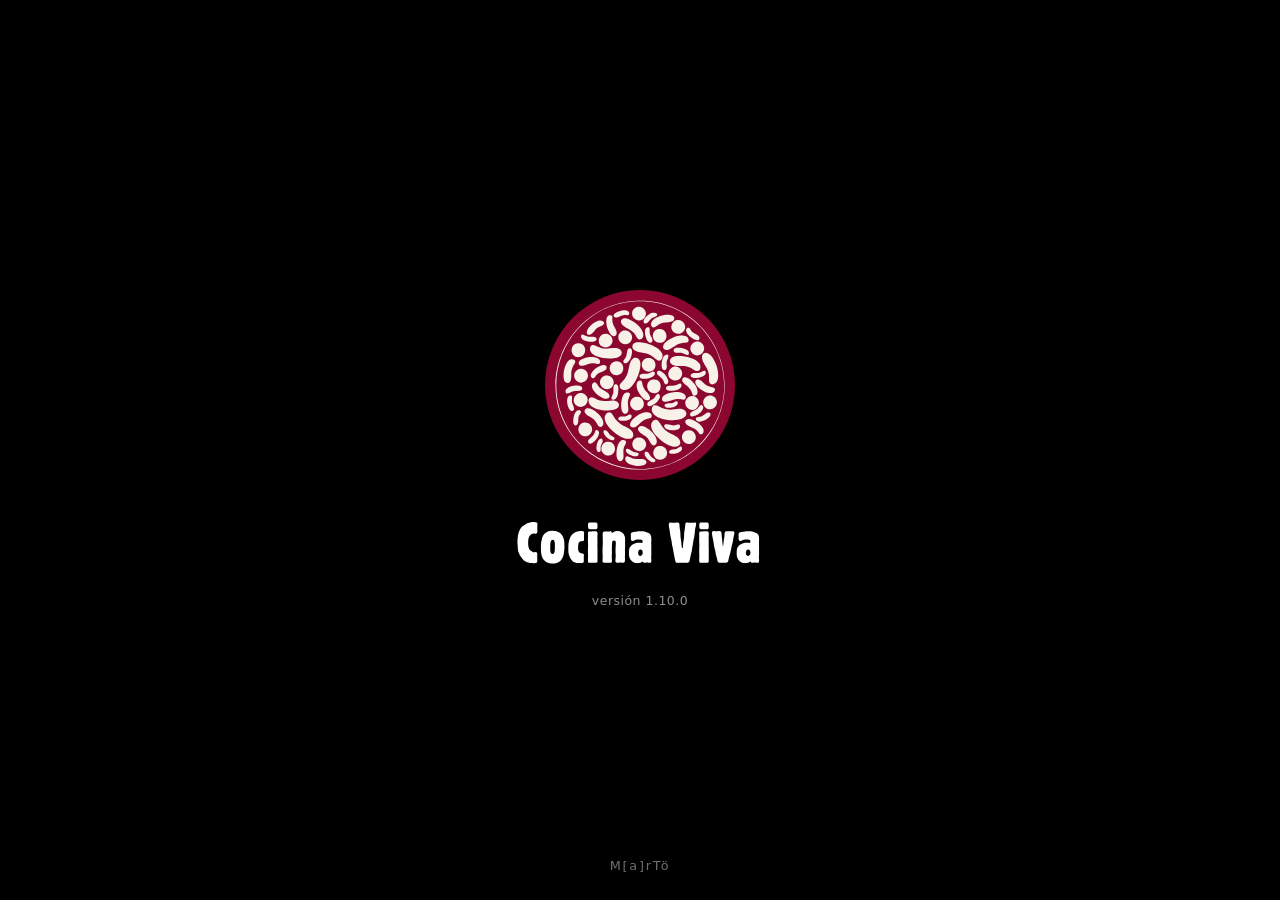
<file: docs/index.html>
<!DOCTYPE html>
<html lang="es">
<head>
  <meta charset="utf-8">
  <meta name="viewport" content="width=device-width, initial-scale=1, viewport-fit=cover">
  <meta name="theme-color" content="#8c0730">
  <title>Cocina Viva</title>
  <meta name="description" content="Gestión de ventas, gastos, consignaciones y stock de Cocina Viva. Fermentos y conservas de la Comarca Andina del Paralelo 42.">

  <!-- La app no carga nada de afuera: ni tipografías, ni librerías, ni imágenes
       de otros sitios. Eso permite declarar de dónde puede venir cada cosa y
       que el navegador rechace todo lo demás. Si alguna vez se colara un script
       ajeno, no llega a ejecutarse. Lo único externo permitido es el servicio de
       la planilla de Google, que es a donde se sincronizan los datos.

       El blob: en img-src es para los remitos: se dibujan en un canvas y se
       muestran antes de compartirlos, sin salir del teléfono. -->
  <meta http-equiv="Content-Security-Policy" content="
    default-src 'self';
    script-src 'self';
    style-src 'self';
    img-src 'self' data: blob:;
    manifest-src 'self';
    connect-src 'self' https://script.google.com https://script.googleusercontent.com;
    base-uri 'none';
    form-action 'none';
    object-src 'none'">

  <!-- Al abrir un enlace externo no se le cuenta de dónde salió. -->
  <meta name="referrer" content="no-referrer">

  <link rel="manifest" href="manifest.webmanifest">
  <link rel="icon" href="img/icono-192.png">
  <link rel="apple-touch-icon" href="img/icono-192.png">
  <meta name="mobile-web-app-capable" content="yes">
  <link rel="stylesheet" href="css/estilos.css">
</head>
<body>

  <!-- Pantalla de arranque. Va escrita en el HTML y no la dibuja el JavaScript:
       así aparece en el primer pintado, antes de que cargue nada, que es
       justamente para lo que sirve. Se va sola cuando la app está lista. -->
  <div class="arranque" id="arranque">
    <img class="arranque__disco" src="img/icono-redondo.svg" alt="" width="283" height="283">
    <img class="arranque__nombre" src="img/logotipo.svg" alt="Cocina Viva">
    <p class="arranque__version" id="arranque-version"></p>
    <p class="arranque__firma">M[a]rT&ouml;</p>
  </div>

  <header class="cabecera">
    <div class="barra">
      <button class="volver" id="btn-volver" hidden aria-label="Volver">&#8592;</button>
      <img class="marca" src="img/logotipo.svg" alt="Cocina Viva" id="marca">
      <div class="barra__texto">
        <h1 id="titulo-vista">Cocina Viva</h1>
        <p id="subtitulo-vista">Gesti&oacute;n del emprendimiento</p>
      </div>
      <button class="sincro" id="btn-sincro" aria-label="Sincronizar con la planilla">&#8635;</button>
    </div>
  </header>

  <main id="vista" class="vista">
    <p class="cargando">Cargando&hellip;</p>
  </main>

  <footer class="pie">
    <!-- El enlace al libro aparece recién después de la primera sincronización:
         la dirección la manda el servicio, no está escrita acá. -->
    <p><a class="pie__planilla" id="pie-planilla" href="#" target="_blank"
          rel="noopener" hidden>📒 Ir a la planilla</a></p>
    <p><strong>Cocina Viva</strong></p>
    <p>Fermentos y conservas &middot; Comarca Andina del Paralelo 42</p>
    <p class="pie__version" id="pie-version"></p>
  </footer>

  <noscript>
    <p class="aviso aviso--error">Esta aplicación necesita JavaScript activado para funcionar.</p>
  </noscript>

  <script src="js/util.js"></script>
  <script src="js/acceso.js"></script>
  <script src="js/db.js"></script>
  <script src="js/datos.js"></script>
  <script src="js/sincro.js"></script>
  <script src="js/impresora.js"></script>
<script src="js/remito.js"></script>
  <script src="js/productos.js"></script>
  <script src="js/ingresos.js"></script>
  <script src="js/clientes.js"></script>
  <script src="js/consignacion.js"></script>
  <script src="js/egresos.js"></script>
  <script src="js/resumen.js"></script>
  <script src="js/honorarios.js"></script>
  <script src="js/stock.js"></script>
  <script src="js/app.js"></script>
</body>
</html>
</file>
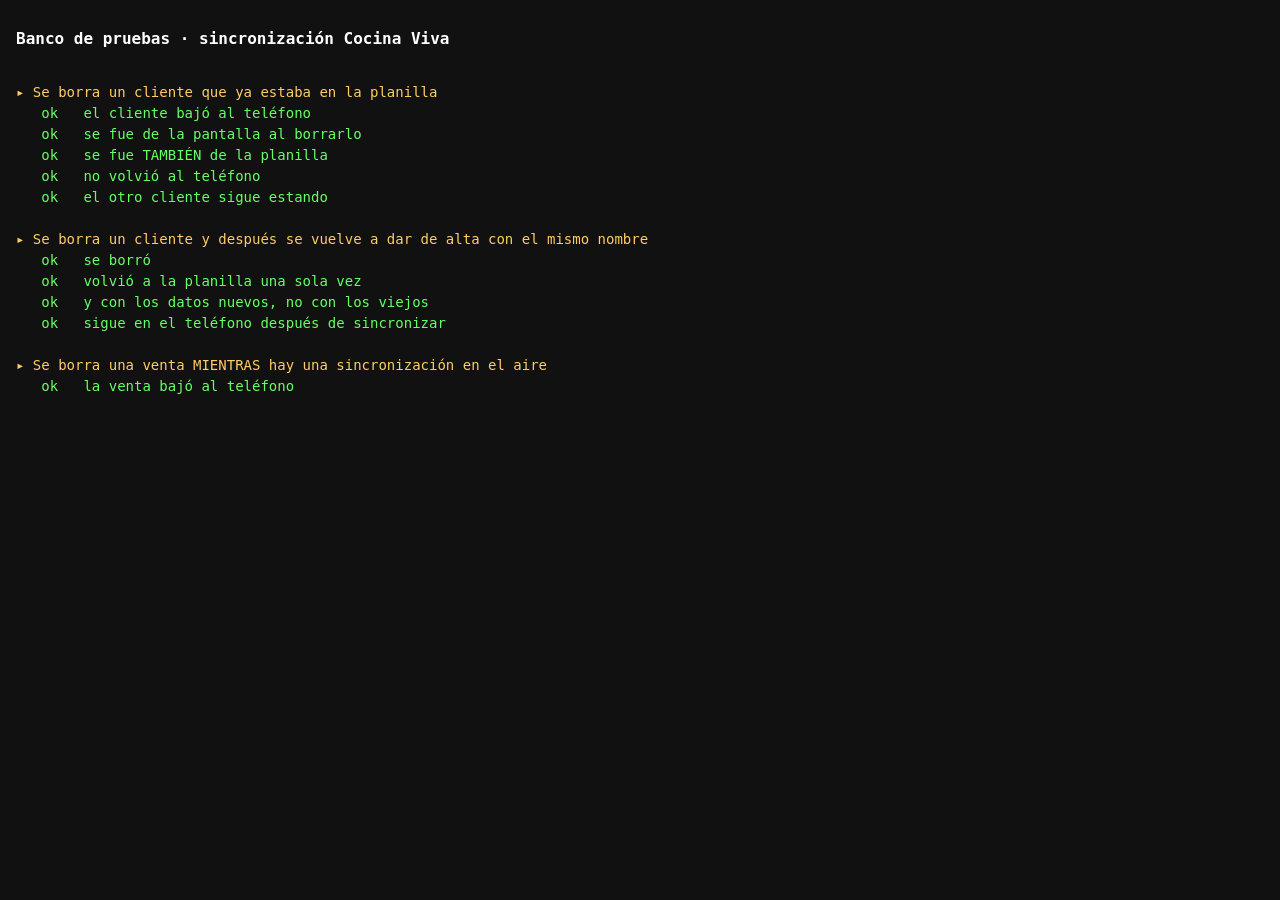
<file: pruebas/banco.html>
<!doctype html>
<html lang="es">
<head>
<meta charset="utf-8">
<title>Banco de pruebas · sincronización</title>
<style>
  body { font: 14px/1.5 ui-monospace, monospace; margin: 0; padding: 16px; background: #111; color: #ddd; }
  h1 { font-size: 16px; color: #fff; }
  .ok   { color: #6f6; }
  .mal  { color: #f66; font-weight: bold; }
  .caso { color: #fc6; margin-top: 14px; }
  pre { white-space: pre-wrap; margin: 0; }
</style>
</head>
<body>
<h1>Banco de pruebas · sincronización Cocina Viva</h1>
<pre id="salida">corriendo…</pre>

<!-- 1. La planilla de mentira, antes que nada -->
<script src="planilla.js"></script>
<!-- 2. El servicio REAL, tal cual está en el repositorio -->
<script src="../apps-script/Code.gs"></script>
<!-- 3. El almacén REAL del teléfono -->
<script src="../docs/js/db.js"></script>

<script>
// ---------- lo que sincro.js espera encontrar alrededor ----------
window.Util = {
  esc: (s) => String(s == null ? "" : s),
  brindis: () => {},
};
window.Acceso = {
  tieneAcceso: () => true,
  credencial: () => "CREDENCIAL-DE-MENTIRA",
  dispositivo: () => "banco",
  persona: () => "banco",
  guardarAcceso: () => {},
  borrarCredencial: () => {},
};
window.Datos = { cargar: async () => {} };

// ---------- la red de mentira ----------
//
// En vez de salir a internet, le pasa el pedido al sincronizar() de Code.gs que
// está cargado en esta misma página. La demora es configurable: con eso se
// simula el viaje de ida y vuelta, que es donde vive el bug.
window.__demoraRed = 0;
window.__viajes = 0;
window.fetch = async function (url, opciones) {
  window.__viajes++;
  const pedido = JSON.parse((opciones && opciones.body) || "{}");
  if (window.__demoraRed) await new Promise((r) => setTimeout(r, window.__demoraRed / 2));
  const respuesta = sincronizar(pedido);              // <- el Code.gs de verdad
  if (window.__demoraRed) await new Promise((r) => setTimeout(r, window.__demoraRed / 2));
  return { json: async () => JSON.parse(JSON.stringify(respuesta)) };
};
</script>

<!-- 4. La sincronización REAL del teléfono, ya con la red intervenida -->
<script src="../docs/js/sincro.js"></script>
<script src="casos.js"></script>
</body>
</html>
</file>
<file: docs/css/estilos.css>
/* ==========================================================================
   Cocina Viva — estilos

   Pensado para usarse con el celular en una mano, parado en el mostrador de un
   local o en el depósito: contraste alto, números grandes y nada que se toque
   con menos de 48 px.

   La paleta sale del logo: el bordó #8c0730 de las bacterias es el color de la
   marca. El verde y el ocre acompañan y sirven para distinguir de un vistazo
   lo que entra de lo que sale, que es la lectura más frecuente de la app.
   ========================================================================== */

:root {
  --bordo: #8c0730;           /* el color del logo */
  --bordo-claro: #b4143f;
  --bordo-suave: #f9edf0;
  --verde: #4a6b3a;           /* lo que entra */
  --verde-claro: #6b8f56;
  --verde-suave: #eef3ea;
  --tierra: #a9722f;          /* lo que sale */
  --tierra-suave: #faf1e3;

  --texto: #2a2124;
  --texto-suave: #6b6560;
  --fondo: #faf6f0;           /* crema, como las etiquetas */
  --papel: #ffffff;
  --borde: #e5ddd4;
  --error: #b3261e;
  --error-suave: #fceceb;

  --radio: 12px;
  --sombra: 0 1px 3px rgba(42, 33, 36, .12);
  --ancho: 720px;
}

* { box-sizing: border-box; }

html, body { margin: 0; padding: 0; min-height: 100%; }

body {
  display: flex;
  flex-direction: column;
  min-height: 100vh;
  background: var(--fondo);
  color: var(--texto);
  font-family: system-ui, -apple-system, "Segoe UI", Roboto, sans-serif;
  font-size: 16px;
  line-height: 1.45;
  -webkit-text-size-adjust: 100%;
}

/* ---------- Cabecera ---------- */

.cabecera {
  background: var(--bordo);
  color: #fff;
  box-shadow: var(--sombra);
  position: sticky;
  top: 0;
  z-index: 10;
  border-bottom: 3px solid var(--bordo-claro);
}

.barra {
  display: flex;
  align-items: center;
  gap: 10px;
  max-width: var(--ancho);
  margin: 0 auto;
  padding: 9px 12px;
}

/* El logotipo es blanco sobre el bordó de la barra: así viene el original.
   Solo se muestra en el inicio; en las demás pantallas manda el título. */
.marca { flex: none; height: 23px; width: auto; }
.marca[hidden] { display: none; }

/* El atributo "hidden" tiene que ganar SIEMPRE.
   Su regla vive en la hoja del navegador, así que cualquier clase de acá que
   declare un "display" —.boton, .pie__planilla, y las que vengan— se lo pisa sin
   querer, y el elemento aparece igual. Se venía parchando selector por
   selector; esto lo resuelve de una vez. */
[hidden] { display: none !important; }

.barra__texto { min-width: 0; flex: 1; }
.barra h1 { margin: 0; font-size: 18px; font-weight: 700; line-height: 1.2; }
.barra p { margin: 1px 0 0; font-size: 12px; opacity: .85; }

/* Cuando se ve el logotipo, el nombre repetido al lado sobra. */
.barra--inicio h1 { display: none; }

.volver, .sincro {
  flex: none;
  width: 40px;
  height: 40px;
  font-size: 20px;
  color: #fff;
  background: rgba(255, 255, 255, .15);
  border: 0;
  border-radius: 50%;
  cursor: pointer;
}
.volver:active, .sincro:active { background: rgba(255, 255, 255, .3); }

/* El botón de sincronizar cambia de cara según cómo salió la última vez: no
   hace falta entrar a ninguna pantalla para saber si quedó algo sin subir. */
.sincro--pendiente { background: #e8b23a; color: #4a3000; }
.sincro--error { background: #f3d0cd; color: var(--error); }
.sincro--girando { animation: girar 1s linear infinite; }
@keyframes girar { to { transform: rotate(360deg); } }

/* ---------- Contenido ---------- */

.vista {
  flex: 1;
  width: 100%;
  max-width: var(--ancho);
  margin: 0 auto;
  padding: 12px 12px 32px;
}

.cargando { color: var(--texto-suave); text-align: center; padding: 40px 0; }

h2 { font-size: 17px; margin: 0 0 3px; }

.tarjeta {
  background: var(--papel);
  border: 1px solid var(--borde);
  border-radius: var(--radio);
  padding: 12px 13px;
  margin-bottom: 12px;
}
.tarjeta h2 { margin-top: 0; }

.nota { color: var(--texto-suave); font-size: 14px; margin: 3px 0 0; }

/* ---------- Menú del inicio ---------- */

.menu { display: grid; gap: 8px; }

.menu__boton {
  display: flex;
  align-items: center;
  gap: 12px;
  width: 100%;
  min-height: 54px;
  padding: 9px 12px;
  text-align: left;
  font: inherit;
  color: var(--texto);
  background: var(--papel);
  border: 1px solid var(--borde);
  border-left: 5px solid var(--bordo);
  border-radius: var(--radio);
  box-shadow: var(--sombra);
  cursor: pointer;
}
.menu__boton:active { background: var(--bordo-suave); }

.menu__boton[disabled] {
  cursor: not-allowed;
  opacity: .55;
  border-left-color: var(--borde);
  box-shadow: none;
}

.menu__boton--entra { border-left-color: var(--verde); }
.menu__boton--sale { border-left-color: var(--tierra); }

.menu__icono { font-size: 22px; flex: none; width: 28px; text-align: center; }
.menu__titulo { font-weight: 600; display: block; }
.menu__detalle { display: block; font-size: 13px; color: var(--texto-suave); }

/* ---------- Avisos ---------- */

.aviso { border-radius: var(--radio); padding: 10px 12px; margin: 0 0 12px; font-size: 14px; }
.aviso--info { background: #fdf6e6; border: 1px solid #d8a53c; }
.aviso--error { background: var(--error-suave); border: 1px solid var(--error); color: var(--error); }
.aviso--ok { background: var(--verde-suave); border: 1px solid var(--verde-claro); }

/* ---------- Formularios ---------- */

.campo { margin-bottom: 12px; }
.campo > label { display: block; font-size: 14px; font-weight: 600; margin-bottom: 3px; }

.campo .ayuda {
  display: block;
  font-size: 12.5px;
  font-weight: 400;
  color: var(--texto-suave);
  margin-bottom: 5px;
}

 /* Los campos se alinean por abajo, no por arriba: cuando una etiqueta ocupa
   dos renglones y la de al lado uno, alinear por arriba deja los dos casilleros
   en alturas distintas y el formulario se ve roto. */
.fila { display: flex; gap: 10px; align-items: flex-end; }
.fila > .campo { flex: 1; min-width: 0; }

input, select, textarea {
  width: 100%;
  min-height: 44px;
  padding: 8px 11px;
  font: inherit;
  color: var(--texto);
  background: var(--papel);
  border: 1px solid var(--borde);
  border-radius: 8px;
}

input:focus, select:focus, textarea:focus {
  outline: 3px solid var(--bordo-claro);
  outline-offset: 1px;
  border-color: var(--bordo-claro);
}

input.mal, select.mal, textarea.mal { border-color: var(--error); background: var(--error-suave); }
.campo__error { display: block; color: var(--error); font-size: 14px; margin-top: 4px; }
textarea { resize: vertical; min-height: 58px; }

/* Los importes y las cantidades se leen mejor tabulados y a la derecha. */
.numero { text-align: right; font-variant-numeric: tabular-nums; }

/* ---------- Botones ---------- */

.boton {
  display: inline-flex;
  align-items: center;
  justify-content: center;
  gap: 8px;
  min-height: 44px;
  padding: 10px 16px;
  font: inherit;
  font-weight: 600;
  color: #fff;
  background: var(--bordo);
  border: 0;
  border-radius: 8px;
  cursor: pointer;
}
.boton:active { background: var(--bordo-claro); }
.boton[disabled] { opacity: .5; cursor: not-allowed; }
.boton--ancho { width: 100%; }

.boton--secundario {
  color: var(--bordo);
  background: var(--papel);
  border: 2px solid var(--bordo);
}
.boton--secundario:active { background: var(--bordo-suave); }

a.boton { text-decoration: none; }

.boton--peligro {
  color: var(--error);
  background: none;
  border: 0;
  font: inherit;
  min-height: 44px;
  padding: 8px 10px;
  cursor: pointer;
}

/* ---------- Tablas de resumen ----------
   Se envuelven en .tabla-envoltorio porque en un teléfono angosto una tabla de
   cuatro columnas no entra: se desliza sola en vez de romper el ancho de la
   página. */

.tabla-envoltorio { overflow-x: auto; margin-bottom: 12px; }

.tabla {
  width: 100%;
  border-collapse: collapse;
  background: var(--papel);
  border: 1px solid var(--borde);
  border-radius: var(--radio);
  overflow: hidden;
  font-size: 14px;
}
.tabla th, .tabla td { padding: 6px 9px; text-align: left; border-bottom: 1px solid var(--borde); }
.tabla th { background: var(--bordo-suave); font-size: 12px; text-transform: uppercase; letter-spacing: .3px; }

/* Las columnas de números se achican hasta lo que ocupa su contenido y no se
   parten nunca. Sin esto, en un teléfono de 375 px el ancho se reparte parejo
   y la columna del nombre queda tan angosta que "chutney de ciruela" cae en
   tres renglones, que es justo la columna que se viene a leer. */
.tabla td.numero, .tabla th.numero {
  text-align: right;
  font-variant-numeric: tabular-nums;
  white-space: nowrap;
  width: 1%;
}
.tabla tr:last-child td { border-bottom: 0; }
.tabla tfoot td { font-weight: 700; background: var(--bordo-suave); }
.tabla tbody tr:nth-child(even) { background: #fdfbf8; }

/* Una fila con el stock en cero no es un error, pero tampoco es lo que se
   viene a mirar: se apaga sin esconderla. */
.tabla tr.en-cero td { color: var(--texto-suave); }

/* La misma idea para un renglón de lista: un local sin mercadería se sigue
   pudiendo tocar —hay que entrar para dejarle la primera caja— pero no compite
   por la atención con los que sí tienen algo. */
.renglon.en-cero { opacity: .6; box-shadow: none; }

/* ---------- Totales grandes ---------- */

.cifras { display: grid; grid-template-columns: 1fr 1fr; gap: 8px; margin-bottom: 12px; }

.cifra {
  background: var(--papel);
  border: 1px solid var(--borde);
  border-left: 4px solid var(--texto-suave);
  border-radius: 10px;
  padding: 9px 11px;
}
.cifra--entra { border-left-color: var(--verde); }
.cifra--sale { border-left-color: var(--tierra); }
.cifra--saldo { border-left-color: var(--bordo); }
.cifra__que { display: block; font-size: 12px; color: var(--texto-suave); }
.cifra__cuanto { display: block; font-size: 19px; font-weight: 700; font-variant-numeric: tabular-nums; }
.cifra__cuanto.negativo { color: var(--error); }

/* ---------- Renglones de lista ---------- */

.renglones { list-style: none; margin: 0 0 12px; padding: 0; }

.renglon {
  display: flex;
  align-items: center;
  gap: 12px;
  background: var(--papel);
  border: 1px solid var(--borde);
  border-left: 5px solid var(--bordo);
  border-radius: var(--radio);
  padding: 9px 11px;
  margin-bottom: 7px;
}
.renglon--entra { border-left-color: var(--verde); }
.renglon--sale { border-left-color: var(--tierra); }

.renglon__texto { flex: 1; min-width: 0; }
.renglon__que { display: block; font-weight: 600; }
.renglon__detalle {
  display: block;
  font-size: 13px;
  color: var(--texto-suave);
  overflow: hidden;
  text-overflow: ellipsis;
  white-space: nowrap;
}
.renglon__cuanto { flex: none; font-weight: 700; font-variant-numeric: tabular-nums; }

.vacio { color: var(--texto-suave); font-style: italic; padding: 10px 0; margin: 0 0 6px; }

/* La pastilla dice si el registro ya llegó a la planilla o sigue solo acá. */
.pastilla {
  flex: none;
  font-size: 11px;
  font-weight: 700;
  letter-spacing: .3px;
  text-transform: uppercase;
  color: #7a5a1e;
  background: #fdf6e6;
  border: 1px solid #d8a53c;
  border-radius: 10px;
  padding: 2px 8px;
}
.pastilla--ok { color: var(--verde); background: var(--verde-suave); border-color: var(--verde-claro); }

/* ---------- Pantalla de activación ---------- */

.portada { text-align: center; padding: 8px 0 4px; }
.portada img { width: 150px; height: auto; }

/* ---------- Espaciados sueltos ----------
   Van acá y no como atributo "style" en el HTML: la política de contenido no
   admite estilos sueltos en la página, justamente para que nada que se cuele
   pueda pintar la pantalla. */

.separado { margin-top: 14px; }
.al-final { margin: 12px 0 0; }
.nota--pie { margin-top: 18px; }

/* ---------- Pie ---------- */

.pie {
  background: var(--bordo);
  color: rgba(255, 255, 255, .85);
  text-align: center;
  font-size: 12px;
  padding: 13px 14px;
  margin-top: auto;
}
.pie p { margin: 2px 0; }
.pie__version { opacity: .6; font-size: 12px; margin-top: 8px; }

/* ---------- Mensaje flotante ---------- */

.brindis {
  position: fixed;
  left: 50%;
  bottom: 24px;
  transform: translateX(-50%);
  max-width: calc(100% - 32px);
  background: var(--texto);
  color: #fff;
  padding: 12px 18px;
  border-radius: 24px;
  box-shadow: 0 3px 12px rgba(0, 0, 0, .3);
  z-index: 50;
}

/* ==========================================================================
   Componentes de las pantallas de catálogo y stock
   ========================================================================== */

/* ---------- Fila de acciones arriba de una lista ---------- */

.acciones { display: flex; flex-wrap: wrap; gap: 8px; margin-bottom: 12px; }

/* Padding y cuerpo más chicos que un botón suelto: son dos en una fila y en un
   teléfono de 375 px, con el padding normal, «+ Producto nuevo» cae en dos
   renglones. */
.acciones .boton { flex: 1; min-width: 0; padding: 10px 8px; font-size: 15px; }

/* ---------- Celdas de dos renglones ----------
   El nombre arriba y el código abajo: en un teléfono no entran uno al lado del
   otro, y el código hace falta igual porque es lo que dicen los remitos. */

.celda__que { display: block; font-weight: 600; }
.celda__detalle {
  display: block;
  font-size: 12px;
  color: var(--texto-suave);
  white-space: nowrap;
  overflow: hidden;
  text-overflow: ellipsis;
}

/* El lápiz de editar. Cuarenta y cuatro píxeles de lado aunque el dibujo sea
   chico: con el dedo, un botón de veinte no se acierta. */
.lapiz {
  width: 44px;
  height: 44px;
  font-size: 18px;
  color: var(--bordo);
  background: none;
  border: 1px solid var(--borde);
  border-radius: 8px;
  cursor: pointer;
}
.lapiz:active { background: var(--bordo-suave); }

/* Para un encabezado de tabla que solo existe para los lectores de pantalla. */
.oculto-visual {
  position: absolute;
  width: 1px;
  height: 1px;
  overflow: hidden;
  clip: rect(0 0 0 0);
  white-space: nowrap;
}

/* El puntito que marca los campos que no se pueden dejar vacíos. Va después de
   la etiqueta y no como un asterisco rojo: no es un error, es un aviso. */
.obliga { color: var(--bordo); font-weight: 700; }

/* ---------- Grupo plegable ----------
   Hecho con <details>: ya sabe abrirse y cerrarse solo, responde al teclado y
   funciona aunque algo del JavaScript falle. */

.grupo {
  background: var(--papel);
  border: 1px solid var(--borde);
  border-radius: var(--radio);
  margin-bottom: 16px;
  overflow: hidden;
}
.grupo[open] { border-color: var(--bordo-claro); }

.grupo__cab {
  display: flex;
  align-items: center;
  gap: 12px;
  min-height: 52px;
  padding: 10px 12px;
  cursor: pointer;
  list-style: none;              /* saca el triangulito de Firefox */
  user-select: none;
}
.grupo__cab::-webkit-details-marker { display: none; }   /* y el de Chrome */
.grupo__cab:active { background: var(--bordo-suave); }
.grupo[open] .grupo__cab { border-bottom: 1px solid var(--borde); }

.grupo__texto { flex: 1; min-width: 0; }
.grupo__nombre { display: block; font-weight: 600; }
.grupo__cuenta { display: block; font-size: 13px; color: var(--texto-suave); }
.grupo__cuerpo { padding: 12px 14px 4px; }

/* ---------- Lista para marcar varios ---------- */

.chequeos { list-style: none; margin: 0; padding: 0; }

.chequeo {
  display: flex;
  align-items: center;
  gap: 10px;
  min-height: 46px;
  padding: 6px 9px;
  border: 1px solid var(--borde);
  border-radius: 8px;
  margin-bottom: 8px;
  cursor: pointer;
}
.chequeo:active { background: var(--bordo-suave); }
.chequeo input { width: 22px; height: 22px; min-height: 0; flex: none; accent-color: var(--bordo); }

/* ---------- Precio de antes y de después ---------- */

.antes { color: var(--texto-suave); text-decoration: line-through; }
.despues { font-weight: 700; color: var(--bordo); white-space: nowrap; }
.despues::before { content: "→ "; color: var(--texto-suave); font-weight: 400; }
.igual { color: var(--texto-suave); }

/* ---------- Elegir entre pocas opciones ----------
   Botones en fila y no un desplegable: son tres, se ven todas de una, y con el
   dedo un desplegable de tres opciones es más trabajo que tres botones. */

.opciones { display: grid; grid-template-columns: repeat(3, 1fr); gap: 6px; }

.opcion {
  display: flex;
  flex-direction: column;
  align-items: center;
  justify-content: center;
  gap: 3px;
  min-height: 58px;
  padding: 6px 4px;
  text-align: center;
  background: var(--papel);
  border: 1px solid var(--borde);
  border-radius: 8px;
  cursor: pointer;
}

/* El radio real queda oculto pero sigue existiendo: el teclado y los lectores
   de pantalla lo encuentran igual. */
.opcion input {
  position: absolute;
  width: 1px;
  height: 1px;
  min-height: 0;
  opacity: 0;
  pointer-events: none;
}

.opcion__icono { font-size: 18px; line-height: 1; }
.opcion__texto { font-size: 11.5px; line-height: 1.12; color: var(--texto-suave); }

.opcion.elegida {
  color: #fff;
  background: var(--bordo);
  border-color: var(--bordo);
}
.opcion.elegida .opcion__texto { color: rgba(255, 255, 255, .9); font-weight: 600; }
.opcion:focus-within { outline: 3px solid var(--bordo-claro); outline-offset: 1px; }

/* ---------- El texto que se arma solo mientras se carga ----------
   Dice en castellano lo que va a pasar al guardar. Es lo que evita el error de
   cargar veinticinco donde iban dos. */

.resumen-vivo {
  margin: 0 0 12px;
  padding: 9px 11px;
  font-size: 14px;
  background: var(--verde-suave);
  border: 1px solid var(--verde-claro);
  border-left: 4px solid var(--verde);
  border-radius: 8px;
}
.resumen-vivo--resta {
  background: var(--tierra-suave);
  border-color: #ddb87a;
  border-left-color: var(--tierra);
}

/* ==========================================================================
   Componentes de la pantalla de ventas
   ========================================================================== */

/* Cuando las opciones son dos y no tres, ocupan la mitad cada una. Y como son
   dos, no hace falta apilar el dibujo sobre la palabra: van uno al lado del
   otro y el bloque ocupa la mitad de alto. */
.opciones--dos { grid-template-columns: repeat(2, 1fr); }
.opciones--dos .opcion {
  flex-direction: row;
  gap: 7px;
  min-height: 42px;
  padding: 6px 8px;
}
.opciones--dos .opcion__icono { font-size: 16px; }
.opciones--dos .opcion__texto { font-size: 13.5px; }

/* ---------- Renglón de producto de una venta ----------
   Producto, cantidad y la cruz de quitar en UNA sola línea. Antes iban en dos
   y cada renglón ocupaba unos 130 px: con cinco productos había que bajar toda
   la pantalla para llegar al botón de agregar. Así son unos 70 px, y el
   subtotal solo aparece cuando hay algo que mostrar. */

.renglon-venta {
  padding: 7px 0;
  border-bottom: 1px solid var(--borde);
}
.renglon-venta:first-child { padding-top: 0; }
.renglon-venta:last-of-type { border-bottom: 0; }

.renglon-venta__linea { display: flex; align-items: center; gap: 6px; }
.renglon-venta__linea select { flex: 1; min-width: 0; }
.renglon-venta__linea input { width: 62px; flex: none; }

/* La cruz: angosta pero de alto completo, para que se acierte con el dedo sin
   robarle ancho al desplegable, que es lo que hay que poder leer. */
.quitar {
  flex: none;
  width: 30px;
  height: 44px;
  padding: 0;
  font: inherit;
  font-size: 15px;
  color: var(--texto-suave);
  background: none;
  border: 0;
  cursor: pointer;
}
.quitar:active { color: var(--error); }

.renglon-venta__sub {
  display: block;
  margin-top: 2px;
  padding-right: 36px;         /* queda alineado sobre la cantidad, no sobre la cruz */
  font-size: 12.5px;
  font-weight: 600;
  color: var(--verde);
  text-align: right;
  font-variant-numeric: tabular-nums;
}
.renglon-venta__sub[hidden] { display: none; }

.renglon-venta__aviso {
  margin: 5px 0 0;
  font-size: 12.5px;
  color: #7a5a1e;
  background: #fdf6e6;
  border: 1px solid #d8a53c;
  border-radius: 8px;
  padding: 5px 8px;
}

/* ---------- El total de la venta ---------- */

.total {
  display: flex;
  align-items: baseline;
  justify-content: space-between;
  gap: 12px;
  margin-top: 12px;
  padding-top: 10px;
  border-top: 2px solid var(--bordo);
}
.total__que { font-weight: 600; }
.total__cuanto {
  font-size: 23px;
  font-weight: 700;
  color: var(--bordo);
  font-variant-numeric: tabular-nums;
}

/* ---------- Renglón de lista que se puede tocar ---------- */

.renglon[role="button"] { cursor: pointer; }
.renglon[role="button"]:active { background: var(--bordo-suave); }
.renglon[role="button"]:focus-visible { outline: 3px solid var(--bordo-claro); outline-offset: 2px; }

/* ---------- Vista previa del remito ----------
   Se muestra antes de mandarlo. Mirar el remito que se va a mandar es la única
   forma de darse cuenta de que el cliente estaba mal elegido. */

.remito {
  margin: 12px 0;
  padding: 10px;
  background: var(--papel);
  border: 1px solid var(--borde);
  border-radius: var(--radio);
  overflow: hidden;
}

/* ==========================================================================
   Componentes de consignación
   ========================================================================== */

/* ---------- Renglón con casillero de cantidad ----------
   Para liquidar y para devolver: la lista de lo que hay en el local, cada uno
   con su casillero al lado. Se usa parado en el mostrador, mirando la
   estantería, así que el nombre y lo que hay tienen que leerse de un vistazo y
   el casillero tiene que ser grande. */

.cuenta {
  display: flex;
  align-items: center;
  gap: 9px;
  padding: 7px 0;
  border-bottom: 1px solid var(--borde);
}
.cuenta:last-child { border-bottom: 0; }

.cuenta__texto { flex: 1; min-width: 0; }
.cuenta input { width: 78px; flex: none; }
/* Al liquidar hay una casilla más —el precio— y en un teléfono las tres no
   entran en la misma línea sin dejar el nombre del producto partido en tres
   pedazos y la aclaración cortada. El nombre se queda con el renglón entero y
   las casillas bajan abajo, alineadas a la derecha. */
.cuenta--conprecio { flex-wrap: wrap; }
.cuenta--conprecio .cuenta__texto { flex: 1 0 100%; margin-bottom: 6px; }
.cuenta--conprecio .cuenta__todo { margin-left: auto; align-self: flex-end; }

/* Dos casillas sin rótulo —«1500» y «0»— no dicen cuál es cuál. El nombre va
   arriba y no al lado, que es gratis en ancho y ahí no sobra. */
.cuenta__campo { display: flex; flex-direction: column; gap: 2px; }
.cuenta__campo > span { font-size: 11px; color: var(--texto-suave); padding-left: 2px; }
.cuenta input.cg-precio { width: 86px; }

/* Un casillero con más de lo que el local tiene se marca en rojo mientras se
   escribe, no recién al guardar. */
.cuenta input.mal { border-color: var(--error); background: var(--error-suave); }

.cuenta__todo {
  flex: none;
  min-height: 44px;
  padding: 8px 12px;
  font: inherit;
  font-size: 14px;
  font-weight: 600;
  color: var(--bordo);
  background: var(--papel);
  border: 1px solid var(--bordo);
  border-radius: 8px;
  cursor: pointer;
}
.cuenta__todo:active { background: var(--bordo-suave); }

/* Un botón dentro de una celda de tabla. El de «cancelar» va al final del
   renglón de cada medio de pago, y ahí un botón de tamaño normal empuja la
   tabla a lo ancho y obliga a arrastrarla en el teléfono. */
.boton--mini {
  font: inherit;
  font-size: 13px;
  padding: 4px 9px;
  border: 1px solid var(--bordo);
  border-radius: var(--radio);
  background: var(--blanco);
  color: var(--bordo);
  cursor: pointer;
  white-space: nowrap;
}
.boton--mini:active { background: var(--bordo-suave); }

/* ==========================================================================
   Componentes del resumen
   ========================================================================== */

.cifras--tres { grid-template-columns: repeat(3, 1fr); }
.cifras--tres .cifra__cuanto { font-size: 17px; }

h3.subtitulo {
  font-size: 15px;
  color: var(--texto-suave);
  margin: 16px 0 8px;
  font-weight: 600;
}

/* ---------- Gráficos ---------- */

.grafico {
  margin: 0 0 12px;
  padding: 10px;
  background: var(--papel);
  border: 1px solid var(--borde);
  border-radius: var(--radio);
}
.grafico svg { display: block; width: 100%; height: auto; }

.grafico figcaption {
  display: flex;
  flex-wrap: wrap;
  gap: 6px 16px;
  margin-top: 10px;
  font-size: 13px;
  color: var(--texto-suave);
}

.grafico--dona { display: flex; flex-wrap: wrap; align-items: center; gap: 14px; }
.grafico--dona svg { width: 180px; flex: none; }
.dona__claves { flex: 1; min-width: 190px; flex-direction: column; gap: 6px; }

.clave { display: flex; align-items: center; gap: 6px; }
.clave__pct { color: var(--texto-suave); }
.clave__tope { margin-left: auto; font-style: italic; }

.clave__color {
  width: 12px;
  height: 12px;
  flex: none;
  border-radius: 3px;
  background: var(--texto-suave);
}

/* Los colores van por atributo y no por un style suelto: la política de
   contenido no admite estilos en el HTML, y de paso quedan declarados en un
   solo lugar. Son los mismos que usa la torta, en el mismo orden. */
.clave__color[data-color="verde"] { background: var(--verde); }
.clave__color[data-color="tierra"] { background: var(--tierra); }
.clave__color[data-i="0"] { background: #8c0730; }
.clave__color[data-i="1"] { background: #a9722f; }
.clave__color[data-i="2"] { background: #4a6b3a; }
.clave__color[data-i="3"] { background: #6b6560; }
.clave__color[data-i="4"] { background: #b4143f; }
.clave__color[data-i="5"] { background: #7a6a3f; }
.clave__color[data-i="6"] { background: #5b7f8c; }

/* ---------- Barras horizontales del desglose ---------- */

.desglose { list-style: none; margin: 0 0 16px; padding: 0; }

.desglose__fila {
  display: flex;
  align-items: center;
  gap: 9px;
  padding: 5px 0;
  font-size: 14px;
}

.desglose__que {
  flex: 0 0 34%;
  min-width: 0;
  overflow: hidden;
  text-overflow: ellipsis;
  white-space: nowrap;
}

.desglose__pista {
  flex: 1;
  min-width: 40px;
  height: 14px;
  background: var(--fondo);
  border-radius: 7px;
  overflow: hidden;
}

/* El ancho lo pone el JavaScript después de dibujar (ver pintarBarras). */
.desglose__barra { display: block; height: 100%; border-radius: 7px; width: 0; }
.desglose__barra[data-tono="verde"] { background: var(--verde-claro); }
.desglose__barra[data-tono="tierra"] { background: #d9a860; }
.desglose__barra[data-tono="bordo"] { background: var(--bordo-claro); }

.desglose__cuanto {
  flex: 0 0 auto;
  min-width: 108px;
  text-align: right;
  font-weight: 600;
  font-variant-numeric: tabular-nums;
}
.desglose__pct { font-weight: 400; color: var(--texto-suave); font-size: 13px; }

/* ==========================================================================
   Impresión
   Se usa para guardar el resumen en PDF: el diálogo del teléfono y el de la PC
   ofrecen «guardar como PDF». Se va todo lo que no sirve en papel.
   ========================================================================== */

.solo-imprimir { display: none; }

@media print {
  .cabecera, .pie, .no-imprimir, .brindis { display: none !important; }
  .solo-imprimir { display: block; }

  body { background: #fff; font-size: 12pt; }
  .vista { max-width: none; padding: 0; }

  /* Que un gráfico o una tabla no se parta en dos hojas. */
  .grafico, .tabla-envoltorio, .cifras { break-inside: avoid; page-break-inside: avoid; }
  h2 { break-after: avoid; page-break-after: avoid; }

  /* Los navegadores no imprimen fondos salvo que se les insista, y sin los
     fondos las barras y la torta salen en blanco. */
  * { -webkit-print-color-adjust: exact; print-color-adjust: exact; }

  .tarjeta, .grafico, .cifra { box-shadow: none; }
}

/* Un botón secundario que acompaña, no que manda: el de agregar otro producto
   no compite con el de guardar. */
.boton--chico { min-height: 38px; padding: 8px 12px; font-size: 14px; }
.remito__otra { margin-top: 10px; margin-right: 8px; }
/* Una línea de ajustes chicos al lado de lo que ajustan: el tamaño y la tinta
   del remito, el orden de la tabla del depósito. */
.ajustes-linea { display: flex; flex-wrap: wrap; align-items: center; gap: 8px; margin: 10px 0; }
.ajustes-linea label { font-size: 14px; color: var(--texto-suave); }
.ajustes-linea select { width: auto; min-height: 38px; padding: 6px 10px; font-size: 14px; }
.remito__informe {
  margin-top: 10px; padding: 10px; border-radius: 8px;
  background: var(--fondo); border: 1px solid var(--borde); color: var(--texto);
  font: 12px/1.45 ui-monospace, SFMono-Regular, Menlo, monospace;
  white-space: pre-wrap; word-break: break-word; user-select: text;
}

/* ==========================================================================
   Aviso de versión nueva

   El service worker se actualiza solo, pero la pantalla que ya está abierta
   sigue con los archivos viejos hasta que se recargue. Sin este aviso, la única
   forma de enterarse era que algo no estuviera donde tenía que estar —le pasó a
   Marto con Egresos, que su teléfono seguía anunciando para «la fase 4»—.
   ========================================================================== */

.version-nueva {
  position: fixed;
  left: 12px;
  right: 12px;
  bottom: 12px;
  z-index: 60;
  display: flex;
  align-items: center;
  gap: 10px;
  padding: 10px 12px;
  font-size: 14px;
  color: #fff;
  background: var(--bordo);
  border-radius: var(--radio);
  box-shadow: 0 3px 14px rgba(0, 0, 0, .3);
}
.version-nueva span { flex: 1; min-width: 0; }

.version-nueva button {
  flex: none;
  min-height: 36px;
  padding: 7px 14px;
  font: inherit;
  font-weight: 700;
  color: var(--bordo);
  background: #fff;
  border: 0;
  border-radius: 8px;
  cursor: pointer;
}

/* ==========================================================================
   Imprimir un remito

   Sale a 58 mm de ancho, que es el papel de las térmicas portátiles chicas. Se
   imprime SOLO el remito: mientras el cuerpo tiene la clase, todo lo demás
   —cabecera, menú, pie, botones— desaparece de la hoja.
   ========================================================================== */

.remito-a-imprimir { display: none; }

@media print {
  body.imprimiendo-remito > *:not(.remito-a-imprimir) { display: none !important; }

  body.imprimiendo-remito { background: #fff; margin: 0; padding: 0; }
  body.imprimiendo-remito .remito-a-imprimir { display: block; }
  body.imprimiendo-remito .remito-a-imprimir img { display: block; width: 100%; height: auto; }

  /* Alto automático: el ticket mide lo que mide y no se parte en hojas. */
  @page { size: 58mm auto; margin: 2mm; }
}

/* La vista previa del remito, que ahora es angosta y alta: se muestra a su
   ancho real y centrada, no estirada a todo lo ancho de la pantalla. */
.remito img { display: block; width: 100%; max-width: 300px; height: auto; margin: 0 auto; }

/* ==========================================================================
   Pantallas grandes

   Todo lo de acá adentro vive detrás de min-width: 900px, así que en el
   teléfono no cambia absolutamente nada. La app se sigue diseñando para el
   celular; esto es lo que hace que en una notebook no se vea como un teléfono
   perdido en el medio de la pantalla.
   ========================================================================== */

@media (min-width: 900px) {
  /* La columna crece, pero no tanto: un desplegable de mil píxeles de ancho es
     peor de usar que uno de cuatrocientos. Los formularios se leen en columna. */
  :root { --ancho: 880px; }

  /* El resumen es la excepción: es un tablero, no un formulario, y ahí el ancho
     se aprovecha de verdad. Como --ancho se hereda, la cabecera y el pie
     acompañan solos. */
  body[data-seccion="resumen"] { --ancho: 1140px; }

  .vista { padding: 18px 20px 40px; }
  .barra { padding: 11px 20px; }

  /* El menú del inicio en dos columnas: las ocho secciones de una mirada. */
  .menu { grid-template-columns: repeat(2, 1fr); gap: 10px; }

  .cifras { grid-template-columns: repeat(4, 1fr); }
  .cifras--tres { grid-template-columns: repeat(3, 1fr); }

  /* Con lugar de sobra, los números importantes pueden respirar. */
  .cifra { padding: 12px 14px; }
  .cifra__cuanto { font-size: 22px; }

  /* En el remito la vista previa no tiene por qué achicarse. */
  .remito img { max-width: 384px; }

  /* Con la columna ancha, un gráfico que se estira a lo ancho se estira
     también a lo alto: con dos meses de datos quedaban dos barras solas en
     medio de una hoja. El techo lo deja del alto de siempre. */
  .grafico svg { max-height: 240px; }
  .grafico--dona svg { max-height: none; }
}

/* ---------- El tablero del resumen ----------
   Dos columnas en pantalla grande, una sola en el teléfono. Cada bloque decide
   si ocupa media pantalla o entera; el gráfico de meses y las tablas anchas
   piden la fila completa. */

.tablero { display: block; }
.bloque { margin-bottom: 14px; }

@media (min-width: 900px) {
  .tablero {
    display: grid;
    grid-template-columns: 1fr 1fr;
    gap: 4px 22px;
    align-items: start;
  }
  .bloque--ancho { grid-column: 1 / -1; }
}

/* ---------- Tabla de balance por medio de pago ---------- */

.tabla td.entra { color: var(--verde); font-weight: 600; }
.tabla td.sale { color: var(--tierra); font-weight: 600; }
.tabla td.saldo { font-weight: 700; }
.tabla td.saldo.negativo { color: var(--error); }


/* ==========================================================================
   Pantalla de arranque
   ==========================================================================

   Fondo negro y el disco de bacterias en su forma redonda, sin el recuadro
   bordo del ícono. Está en el HTML, no la dibuja el JavaScript: aparece en el
   primer pintado y se va cuando la app terminó de levantar.

   Los colores van escritos y no salen de las variables de la paleta: esta
   pantalla es negra siempre, no acompaña al resto. */

.arranque {
  position: fixed;
  inset: 0;
  z-index: 100;
  display: flex;
  flex-direction: column;
  align-items: center;
  justify-content: center;
  padding: 24px;
  background: #000000;
  opacity: 1;
  transition: opacity .3s ease;
}

/* Se le pone al terminar de arrancar. Deja de recibir toques enseguida, así
   nadie le pega a un botón a través del télon mientras se desvanece. */
.arranque--listo {
  opacity: 0;
  pointer-events: none;
}

.arranque__disco {
  width: min(44vw, 190px);
  height: auto;
}

.arranque__nombre {
  width: min(64vw, 250px);
  height: auto;
  margin-top: 26px;
}

.arranque__version {
  margin: 12px 0 0;
  font-size: .78rem;
  letter-spacing: .04em;
  color: #8d8d8d;
}

/* La firma va abajo de todo, separada del logo: es de quien hizo la app, no
   de Cocina Viva. */
.arranque__firma {
  position: absolute;
  bottom: max(24px, env(safe-area-inset-bottom));
  margin: 0;
  font-size: .8rem;
  letter-spacing: .14em;
  color: #6e6e6e;
}

@media (prefers-reduced-motion: reduce) {
  .arranque { transition: none; }
}

/* ==========================================================================
   El reloj de la consignación

   Hace cuánto que un local no liquida. Va debajo del renglón, en chico, y solo
   se pinta cuando pasó del umbral: si estuviera pintado siempre, dejaría de
   avisar. El color es el tierra de «lo que sale», no el rojo de error: que un
   local tarde en liquidar no es una falla del sistema, es algo que hay que ir
   a resolver.
   ========================================================================== */

.reloj {
  display: block;
  font-size: 12px;
  color: var(--texto-suave);
  overflow: hidden;
  text-overflow: ellipsis;
  white-space: nowrap;
}

.reloj--alerta {
  color: var(--tierra);
  font-weight: 600;
}

/* En la ficha del local va suelto, sin renglón alrededor. */
.reloj--suelto {
  margin: -4px 0 0;
  padding: 10px 14px;
  border-radius: var(--radio);
  background: var(--tierra-suave);
  white-space: normal;
}

.reloj--suelto:not(.reloj--alerta) {
  background: var(--papel);
  border: 1px solid var(--borde);
}

/* La lista de los que hay que ir a ver, arriba de todo. */
.visitar {
  margin: 0 0 22px;
  padding: 14px;
  border: 1px solid var(--tierra);
  border-radius: var(--radio);
  background: var(--tierra-suave);
}

.visitar h2 {
  margin: 0;
  font-size: 1rem;
  color: var(--tierra);
}

.visitar .nota { margin: 4px 0 10px; }
.visitar .renglones { margin: 0; }

/* ==========================================================================
   Los egresos abiertos por detalle
   ========================================================================== */

.desglose + .desglose { margin-top: 14px; }

.desglose__rubro {
  display: flex;
  justify-content: space-between;
  gap: 12px;
  margin: 0 0 4px;
  padding-bottom: 4px;
  border-bottom: 1px solid var(--borde);
  font-weight: 600;
  color: var(--tierra);
}

.desglose__lista {
  list-style: none;
  margin: 0;
  padding: 0;
}

.desglose__lista li {
  display: flex;
  justify-content: space-between;
  gap: 12px;
  padding: 3px 0;
  font-size: 14px;
}

.desglose__lista li span:first-child {
  color: var(--texto-suave);
  overflow: hidden;
  text-overflow: ellipsis;
  white-space: nowrap;
}

/* Cuántas veces se cargó ese mismo detalle en el período. */
.desglose__lista em {
  font-style: normal;
  font-size: 12px;
  color: var(--borde);
}

/* ==========================================================================
   El margen

   Tres estados y no dos: bien, flaco y mal. El del medio existe porque un
   margen del 15 % no es un error —no hay nada que corregir— pero sí es algo
   que conviene mirar antes de que el próximo aumento de insumos se lo coma.
   ========================================================================== */

.margen { color: var(--verde); }
.margen--flaco { color: var(--tierra); }
.margen--mal { color: var(--error); font-weight: 600; }

/* El margen en la lista de productos. Envuelve en vez de estirar la columna:
   si no cortara, empujaría el lápiz de editar fuera de la pantalla. */
.celda__margen {
  display: block;
  font-size: 13px;
  white-space: normal;
}

/* Enlace a la planilla, en el pie. Va en todas las pantallas porque el pie
   también, así que no hace falta repetirlo en cada sección. */
.pie__planilla {
  display: inline-block;
  padding: 8px 16px;
  border: 1px solid var(--borde);
  border-radius: 999px;
  background: var(--papel);
  color: var(--bordo);
  font-weight: 600;
  text-decoration: none;
}

.pie__planilla:hover,
.pie__planilla:focus-visible { border-color: var(--bordo); }

/* ==========================================================================
   Buscador de productos, en el renglón de una venta

   Reemplaza al desplegable: con diecinueve productos, la lista nativa ocupaba
   la pantalla entera y había que leerla toda. El código va primero y grande
   —es lo que después aparece en la planilla y en el remito— y el nombre debajo
   en chico.
   ========================================================================== */

.buscador {
  position: relative;
  flex: 1;
  min-width: 0;
}

.buscador input { width: 100%; }

.buscador__lista {
  position: absolute;
  z-index: 20;
  left: 0;
  right: 0;
  top: calc(100% + 4px);
  max-height: 260px;
  overflow-y: auto;
  padding: 4px;
  border: 1px solid var(--borde);
  border-radius: var(--radio);
  background: var(--papel);
  box-shadow: 0 6px 18px rgba(42, 33, 36, .18);
}

.buscador__op {
  display: block;
  width: 100%;
  padding: 8px 10px;
  border: 0;
  border-radius: 8px;
  background: transparent;
  text-align: left;
  cursor: pointer;
  font: inherit;
}

.buscador__op:hover,
.buscador__op:focus-visible { background: var(--bordo-suave); }

.buscador__cod {
  display: block;
  font-weight: 700;
  font-size: 14px;
  color: var(--bordo);
  letter-spacing: .02em;
}

.buscador__nombre {
  display: block;
  font-size: 12px;
  color: var(--texto-suave);
}

.buscador__nada {
  margin: 0;
  padding: 10px;
  font-size: 13px;
  color: var(--texto-suave);
}

/* ==========================================================================
   Falta cobrar

   Ventas entregadas que todavía no pagaron. No es una consignación: la
   mercadería salió como venta y el cliente se comprometió. Lo único que falta
   es la plata.
   ========================================================================== */

.deudas {
  margin: 22px 0 0;
  padding: 14px;
  border: 1px solid var(--tierra);
  border-radius: var(--radio);
  background: var(--tierra-suave);
}

.deudas h2 { margin: 0; font-size: 1rem; color: var(--tierra); }
.deudas .nota { margin: 4px 0 10px; }
.deudas .renglones { margin: 0; }

.deudas .renglon { align-items: center; gap: 10px; }

/* La casilla, grande: se toca con el dedo en el mostrador. */
.v-cobrada {
  flex: 0 0 auto;
  width: 26px;
  height: 26px;
  accent-color: var(--verde);
}

.deudas__total {
  display: flex;
  justify-content: space-between;
  gap: 12px;
  margin: 10px 0 0;
  padding-top: 10px;
  border-top: 1px solid var(--tierra);
  font-weight: 600;
  color: var(--tierra);
}
</file>
